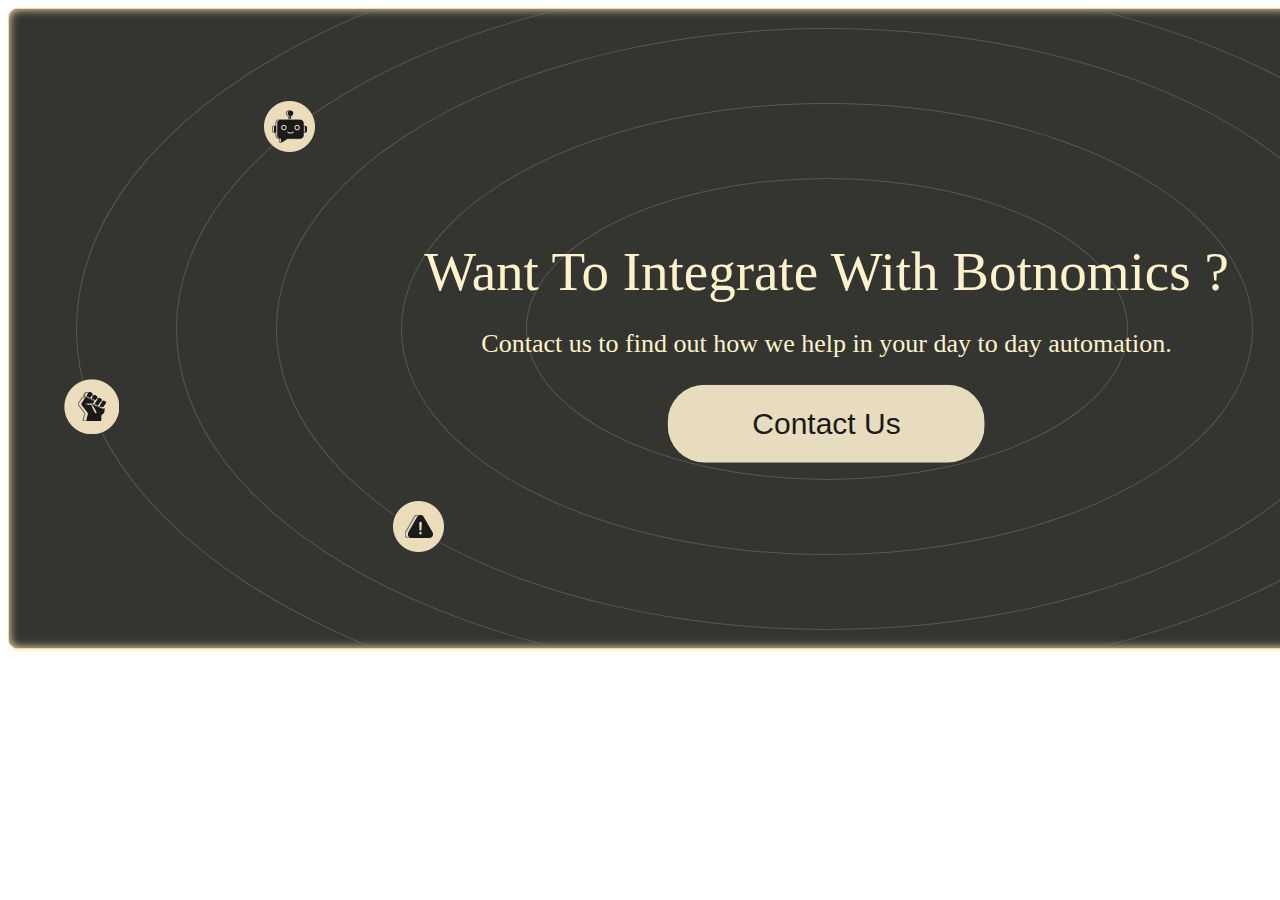
<file: rought2.html>
<!DOCTYPE html>
<html lang="en">
<head>
    <meta charset="UTF-8">
    <meta name="viewport" content="width=device-width, initial-scale=1.0">
    <style>
     
        #animi{
margin: 20px;
  max-width: 1600px;
  margin: auto;
  
}
.animi-bx{
    width: 1635px;
height: 639px;
background: rgba(37, 38, 33, 0.929);
border-radius: 10px;
border: 1px solid #e8dbbd;
box-shadow: 2px 0px 10px #e8dbbd;
position: relative;
overflow: hidden;
box-shadow: inset 0 0 10px #FFEBB4, 1px 1px 5px #FFEBB4;
}
.animi-in-bx{
    width: 1500px;
    height: 800px;
top: 0;
bottom: 0;
left: 0;
right: 0;
position: absolute;
margin: auto;
border: 1px solid rgba(123, 123, 115,0.5);
border-radius: 50%;
display: flex;
align-items: center;
justify-content: center;

}
.img-1 img{
   right: 1458px;
    position: absolute;
    top: 450px;
}
.img-2 img{
   right: 2px;
    position: absolute;
    top: 479px;
}

.circle-1{
    width: 1300px;
    height: 700px;
    border: 1px solid rgba(123, 123, 115,0.5);
border-radius: 50%;
display: flex;
align-items: center;
justify-content: center;
}
.img-3 img{
   right: 1260px;
    position: absolute;
    top: 170px;
}
.img-4 img{
   right: 78px;
    position: absolute;
    top: 325px;
}
.circle-2{
    width: 1100px;
    height: 600px;
    border: 1px solid rgba(123, 123, 115,0.5);
border-radius: 50%;
display: flex;
align-items: center;
justify-content: center;
}
.img-5 img{
   right: 1131px;
    position: absolute;
    top: 570px;
}
.circle-3{
    width: 850px;
    height: 450px;
    border: 1px solid rgba(123, 123, 115,0.5);
border-radius: 50%;
display: flex;
align-items: center;
justify-content: center;
}
.circle-4{
    width: 600px;
    height: 300px;
    border: 1px solid rgba(123, 123, 115,0.5);
border-radius: 50%;
display: flex;
align-items: center;
justify-content: center;
}
.ani-text{
    position: absolute;
    top: 50%;
    left: 50%;
    transform: translate(-50%, -50%);
    text-align: center;
    
    display: flex;
    align-items: center;

}
.ani-hd{
   text-align: center;
color: white;
}
.ani-hd h2{
    color: rgb(253, 242, 203);
     font-size: 55px;
  
     font-weight: 500;
     margin-bottom: 10px;
}
.ani-hd p{
    color: rgb(253, 242, 203);
    font-size: 26px;
}



.submit {

  /* padding: 0 20px; */
  cursor: pointer;
  width: 317px;
height: 78px;
background: var(--unnamed-color-e7dcbd) 0% 0% no-repeat padding-box;
background: #E7DCBD 0% 0% no-repeat padding-box;
  color: #1A1A1A;
  border: none;
  font-size: 30px;

  border-radius: 37px;
}

    </style>
</head>
<body>
    <section id="animi">
        <div class="animi-bx">
<div class="animi-in-bx">
    <div class="img-1">
    <img src="img1/ani-1.png">
</div>
<div class="img-2">
    <img src="img1/ani-2.png">
</div>
<div class="circle-1">
    <div class="img-3">
        <img src="img1/ani-3.png">
    </div>
    <div class="img-4">
        <img src="img1/ani-4.png">
    </div>
    <div class="circle-2">
        <div class="img-5">
            <img src="img1/ani-5.png">
        </div>
        <div class="circle-3">
            <div class="circle-4">

            </div>
        </div>
    </div>
</div>
</div>
<div class="ani-text">
    <div class="ani-hd">
        <h2>Want To Integrate With Botnomics ?</h2>
        <p>Contact us to find out how we help in your day to day automation.</p>
        <button class="submit">Contact Us</button>
    </div>
</div>
        </div>
        </section>
</body>
</html>
</file>
